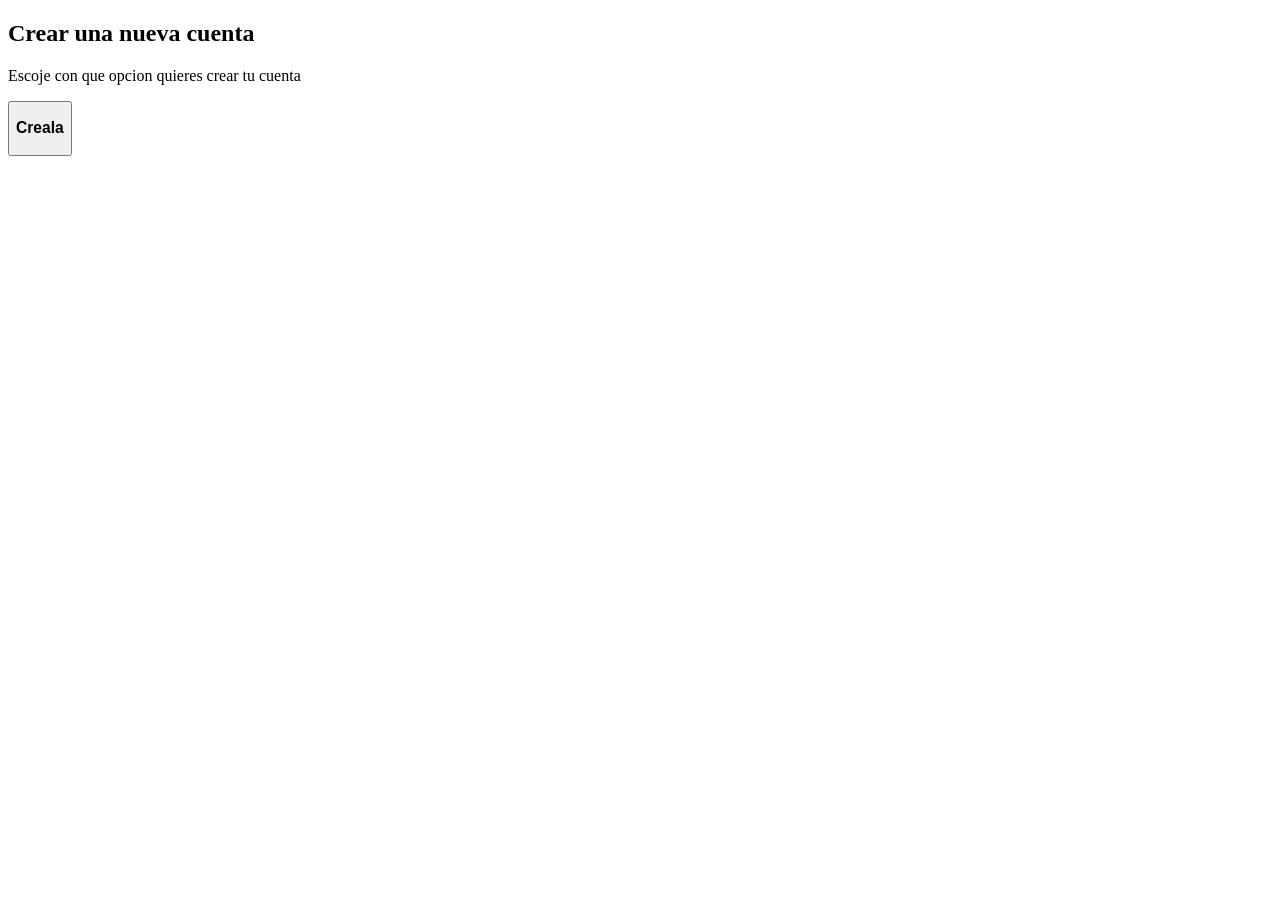
<file: sing_up/login.html>
<!DOCTYPE html>
<html lang="es">
<head>
    <meta charset="UTF-8">
    <meta name="viewport" content="width=device-width, initial-scale=1.0">
    <title>Inicio de sesion</title>
</head>
<body>
    <section class="">
        <h1>Crear una nueva cuenta</h1>
        <p>Escoje con que opcion quieres crear tu cuenta</p>
    </section>
    <section>
        <div class="google"></div>
        <div class="github"></div>
        <div class="apple"></div>
    </section>
    <section>
        <div class="notion"></div>
        <div class="vercel"></div>
    </section>
    <div>
        <button id="boton-purple"><h3>Creala</h3></button>
        
    </div>
</body>
</html>
</file>
